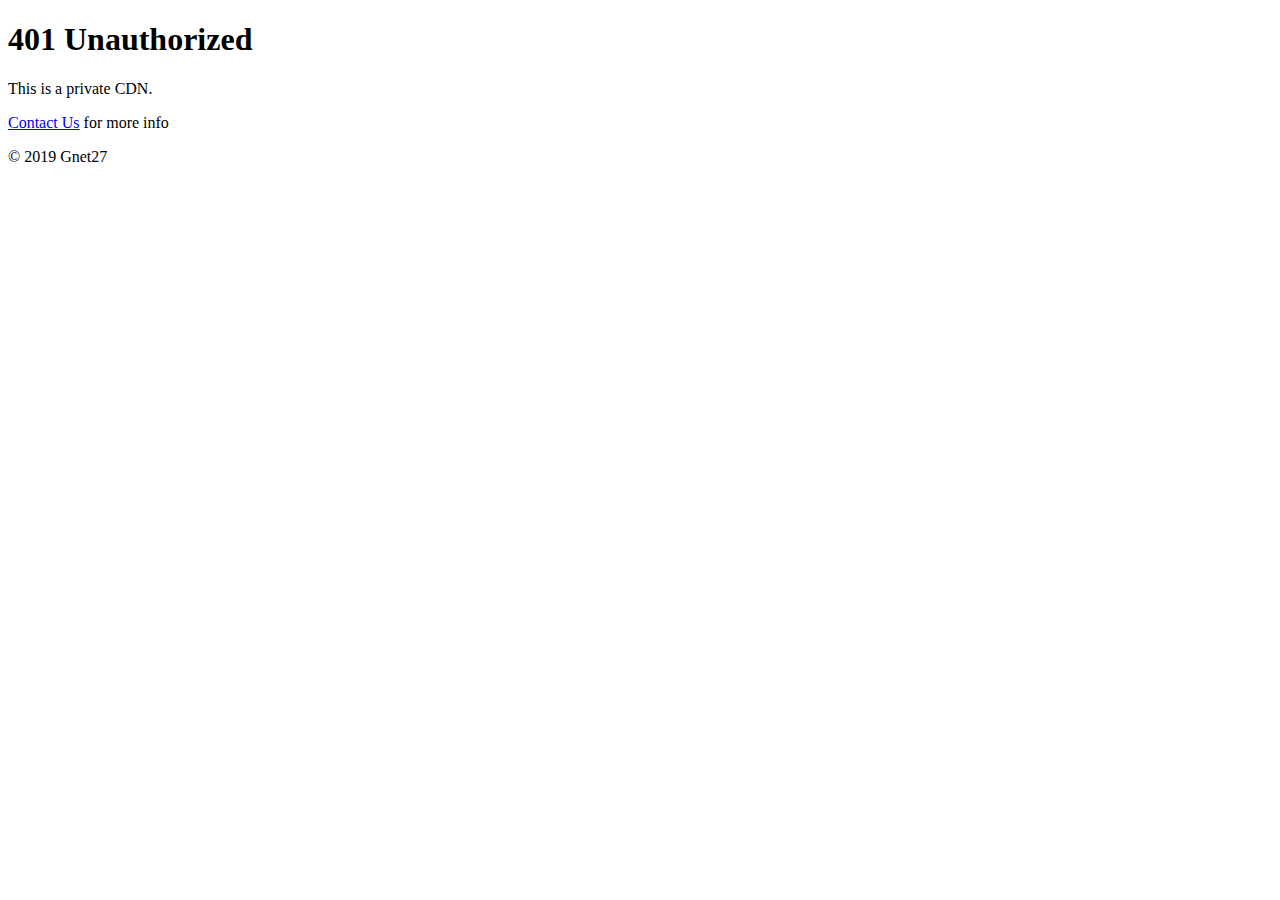
<file: index.html>
<!DOCTYPE html>
<html>
<head>
<title>401 Unauthorized</title>
</head>
<body>

<h1>401 Unauthorized</h1>
<p>This is a private CDN.</p>
<p><a href="mailto:gnethyper@gmail.com?Subject=Private%20CDN" target="_top">Contact Us</a> <a>for more info </a>
<p>© 2019 Gnet27</p>

</body>
</html>
</file>
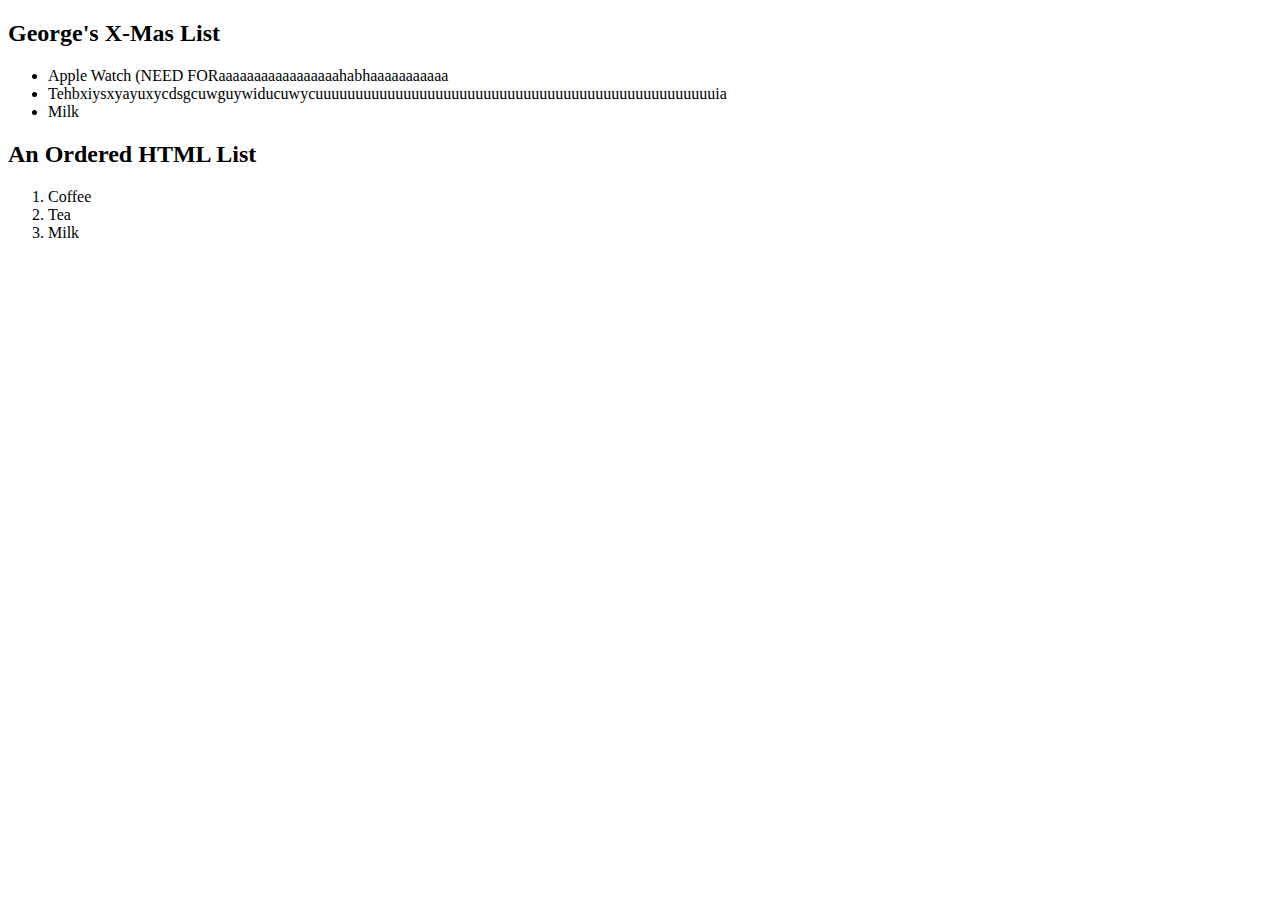
<file: xmstest.html>
<!DOCTYPE html>
<meta name="viewport" content="width=device-width, initial-scale=1">
<html>
<body>

<h2>George's X-Mas List</h2>

<ul>
  <li>Apple Watch (NEED FORaaaaaaaaaaaaaaaaahabhaaaaaaaaaaa</li>
  <li>Tehbxiysxyayuxycdsgcuwguywiducuwycuuuuuuuuuuuuuuuuuuuuuuuuuuuuuuuuuuuuuuuuuuuuuuuuuuia</li>
  <li>Milk</li>
</ul>  

<h2>An Ordered HTML List</h2>

<ol>
  <li>Coffee</li>
  <li>Tea</li>
  <li>Milk</li>
</ol> 

</body>
</html>
</file>
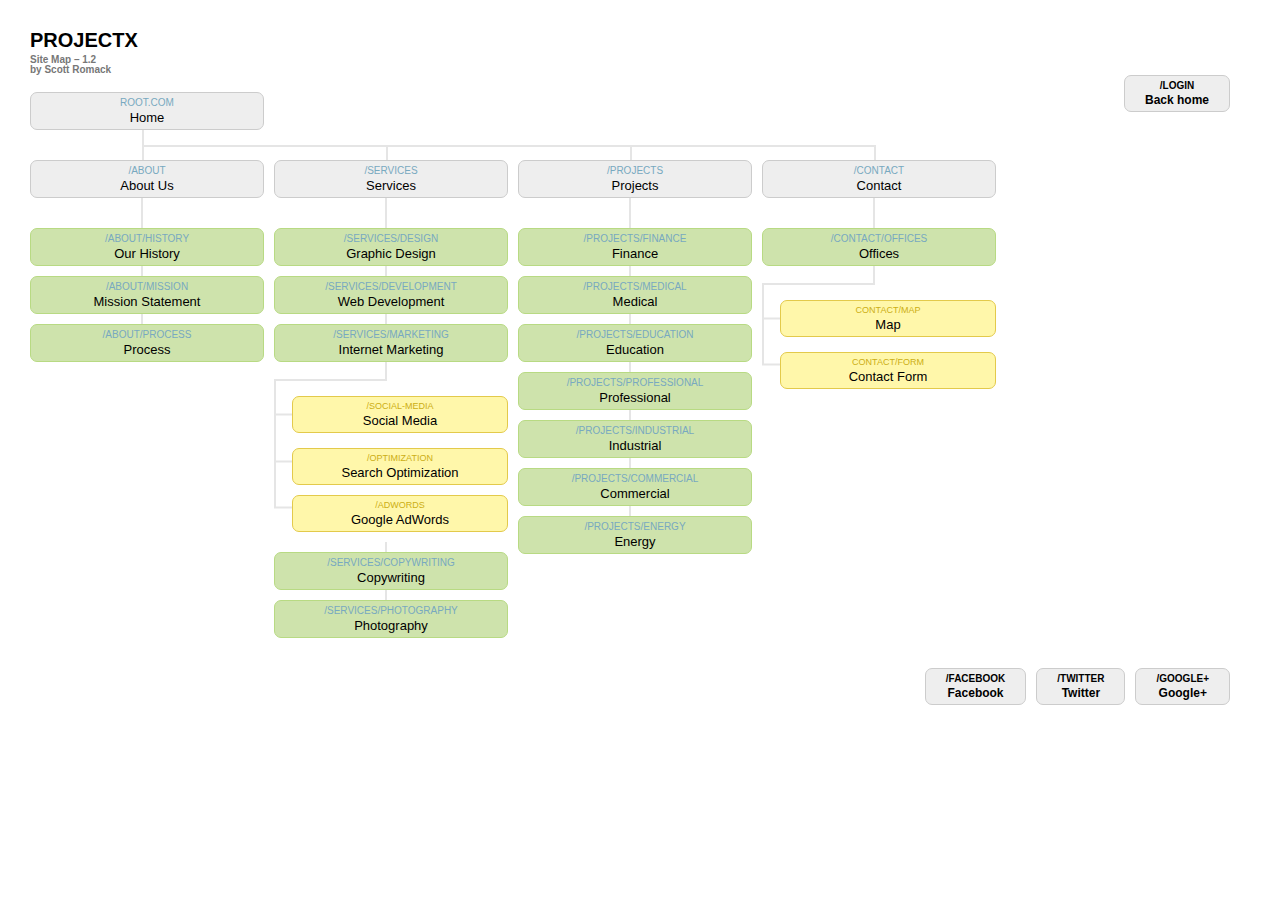
<file: test/map1.html>
<!DOCTYPE html>
<html lang="en" >

<head>

  <meta charset="UTF-8">
  <link rel="shortcut icon" type="image/x-icon" href="https://static.codepen.io/assets/favicon/favicon-8ea04875e70c4b0bb41da869e81236e54394d63638a1ef12fa558a4a835f1164.ico" />
  <link rel="mask-icon" type="" href="https://static.codepen.io/assets/favicon/logo-pin-f2d2b6d2c61838f7e76325261b7195c27224080bc099486ddd6dccb469b8e8e6.svg" color="#111" />
  <title>CodePen - SiteMap</title>
  
  
  
  
      <style>
      * {
  margin: 0;
  padding: 0;
}

body {
  box-sizing: border-box;
  font: 13px/1 'helvetica', 'sans-serif';
  margin: 30px;
  text-rendering: optimizeLegibility;
}
body h1 {
  font-size: 20px;
  text-transform: uppercase;
  margin: 0 0 5px 0;
}
body h2, body h3 {
  font-size: 10px;
  color: #777;
}
body a {
  text-decoration: none;
  transition: .2s;
}
body a:hover {
  opacity: .9;
  box-shadow: 0 0 10px rgba(0, 0, 0, 0.2);
}
body ol, body ul {
  list-style: none;
}

body > ul:nth-of-type(2) {
  margin: 0;
  float: left;
  width: 100%;
}
body > ul:nth-of-type(2) > li:first-of-type {
  display: block;
  float: none;
  background: #fff url("[data-uri]") center bottom no-repeat;
  position: relative;
  z-index: 2;
  padding: 0 0 30px 0;
}
body > ul:nth-of-type(2) li {
  width: 20%;
  float: left;
  padding: 30px 0;
  margin-top: -30px;
  background: url("[data-uri]") center top no-repeat;
}
body > ul:nth-of-type(2) li:last-child {
  background: url("[data-uri]") center top no-repeat;
}
body > ul:nth-of-type(2) li a {
  margin-right: 10px;
  padding: 5px 0;
  display: block;
  text-align: center;
  color: black;
  background: #eee;
  border: 1px solid #ccc;
  border-radius: 7px;
}
body > ul:nth-of-type(2) li a:before {
  color: #78a9c0;
  content: " " attr(href) " ";
  display: block;
  text-transform: uppercase;
  font-size: 10px;
  margin-bottom: 3px;
  word-wrap: break-word;
}
body > ul:nth-of-type(2) li li {
  width: 100%;
  clear: left;
  margin-top: 0;
  padding: 10px 0 0 0;
  background: url("[data-uri]") center bottom repeat-y;
}
body > ul:nth-of-type(2) li li:first-child {
  padding-top: 30px;
}
body > ul:nth-of-type(2) li li:last-child {
  background: url("[data-uri]") center bottom repeat-y;
}
body > ul:nth-of-type(2) li li a {
  background-color: #cee3ac;
  border-color: #b8da83;
}
body > ul:nth-of-type(2) li li ul {
  margin: 10px 0 0 0;
  width: 100%;
  float: right;
  padding: 9px 0 10px 0;
  background: #fff url("[data-uri]") center top no-repeat;
}
body > ul:nth-of-type(2) li li ul li {
  background: url("[data-uri]") left center no-repeat;
}
body > ul:nth-of-type(2) li li ul li:first-child {
  padding: 15px 0 5px 0;
  background: url("[data-uri]") left center no-repeat;
}
body > ul:nth-of-type(2) li li ul li:last-child {
  background: url("[data-uri]") left center no-repeat;
}
body > ul:nth-of-type(2) li li ul li a {
  background-color: #fff7aa;
  border-color: #e3ca4b;
  width: calc(100% - 30px);
  float: right;
}
body > ul:nth-of-type(2) li li ul li a:before {
  color: #ccae14;
  font-size: 9px;
}

body > ul:nth-of-type(1),
body > ul:nth-of-type(3) {
  float: right;
  max-width: 50%;
  margin-right: 10px;
}
body > ul:nth-of-type(1) li,
body > ul:nth-of-type(3) li {
  float: left;
  margin-bottom: 10px;
}
body > ul:nth-of-type(1) li a,
body > ul:nth-of-type(3) li a {
  margin: 0 10px 0 0;
  padding: 5px 20px;
  display: block;
  font-size: 12px;
  font-weight: bold;
  text-align: center;
  color: black;
  background: #eee;
  border: 1px solid #ccc;
  border-radius: 7px;
}
body > ul:nth-of-type(1) li :before,
body > ul:nth-of-type(3) li :before {
  font-size: 10px;
  content: " " attr(href) " ";
  display: block;
  text-transform: uppercase;
  font-size: 10px;
  margin-bottom: 3px;
  word-wrap: break-word;
}

    </style>

  
  
  
  

</head>

<body translate="no" >

  

<body>

  <h1>ProjectX</h1>
  <h2>Site Map &ndash; 1.2</h2>
  <h3>by Scott Romack</h3>

  <ul>
  
    <li><a href="/login">Back home</a></li>
  </ul>

  <ul>
    <li><a href="root.com">Home</a></li>
    <li><a href="/about">About Us</a>
      <ul>
        <li><a href="/about/history">Our History</a></li>
        <li><a href="/about/mission">Mission Statement</a></li>
        <li><a href="/about/process">Process</a></li>
      </ul>
    </li>
    <li><a href="/services">Services</a>
      <ul>
        <li><a href="/services/design">Graphic Design</a></li>
        <li><a href="/services/development">Web Development</a></li>
        <li><a href="/services/marketing">Internet Marketing</a>
          <ul>
            <li><a href="/social-media">Social Media</a></li>
            <li><a href="/optimization">Search Optimization</a></li>
            <li><a href="/adwords">Google AdWords</a></li>
          </ul>
        </li>
        <li><a href="/services/copywriting">Copywriting</a></li>
        <li><a href="/services/photography">Photography</a></li>
      </ul>
    </li>
    <li><a href="/projects">Projects</a>
      <ul>
        <li><a href="/projects/finance">Finance</a></li>
        <li><a href="/projects/medical">Medical</a></li>
        <li><a href="/projects/education">Education</a></li>
        <li><a href="/projects/professional">Professional</a></li>
        <li><a href="/projects/industrial">Industrial</a></li>
        <li><a href="/projects/commercial">Commercial</a></li>
        <li><a href="/projects/energy">Energy</a></li>
      </ul>
    </li>
    <li><a href="/contact">Contact</a>
      <ul>
        <li><a href="/contact/offices">Offices</a>
          <ul>
            <li><a href="contact/map">Map</a></li>
            <li><a href="contact/form">Contact Form</a></li>
          </ul>
        </li>
      </ul>
    </li>
  </ul>
  
  <ul>
    <li><a href="/facebook">Facebook</a></li>
    <li><a href="/twitter">Twitter</a></li>
    <li><a href="/google+">Google+</a></li>
  </ul>

</body>
  
  
  
  
  

  <script src="https://static.codepen.io/assets/editor/live/css_reload-5619dc0905a68b2e6298901de54f73cefe4e079f65a75406858d92924b4938bf.js"></script>
</body>

</html>
</file>
